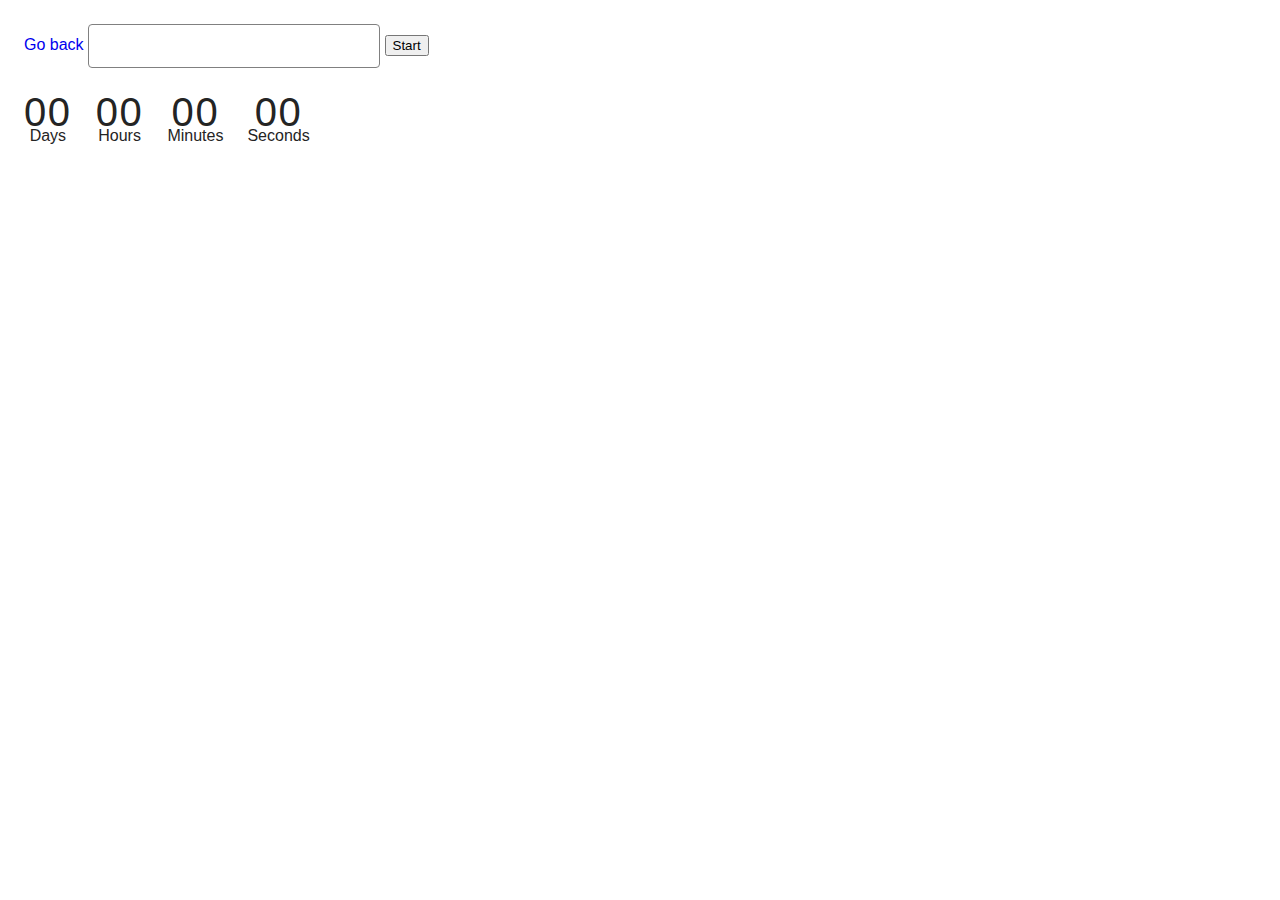
<file: src/1-timer.html>
<!DOCTYPE html>
<html lang="en">
  <head>
    <meta charset="UTF-8" />
    <meta name="viewport" content="width=device-width, initial-scale=1.0" />
    <title>Gallery</title>
    <link rel="stylesheet" href="./css/styles.css" />
  </head>
  <body>
    <a class="go-back" href="./index.html">Go back</a>

    <input type="text" id="datetime-picker" />
    <button type="button" data-start>Start</button>

    <div class="timer">
      <div class="field">
        <span class="value" data-days>00</span>
        <span class="label">Days</span>
      </div>
      <div class="field">
        <span class="value" data-hours>00</span>
        <span class="label">Hours</span>
      </div>
      <div class="field">
        <span class="value" data-minutes>00</span>
        <span class="label">Minutes</span>
      </div>
      <div class="field">
        <span class="value" data-seconds>00</span>
        <span class="label">Seconds</span>
      </div>
    </div>

    <script src="./js/1-timer.js" type="module"></script>
  </body>
</html>
</file>
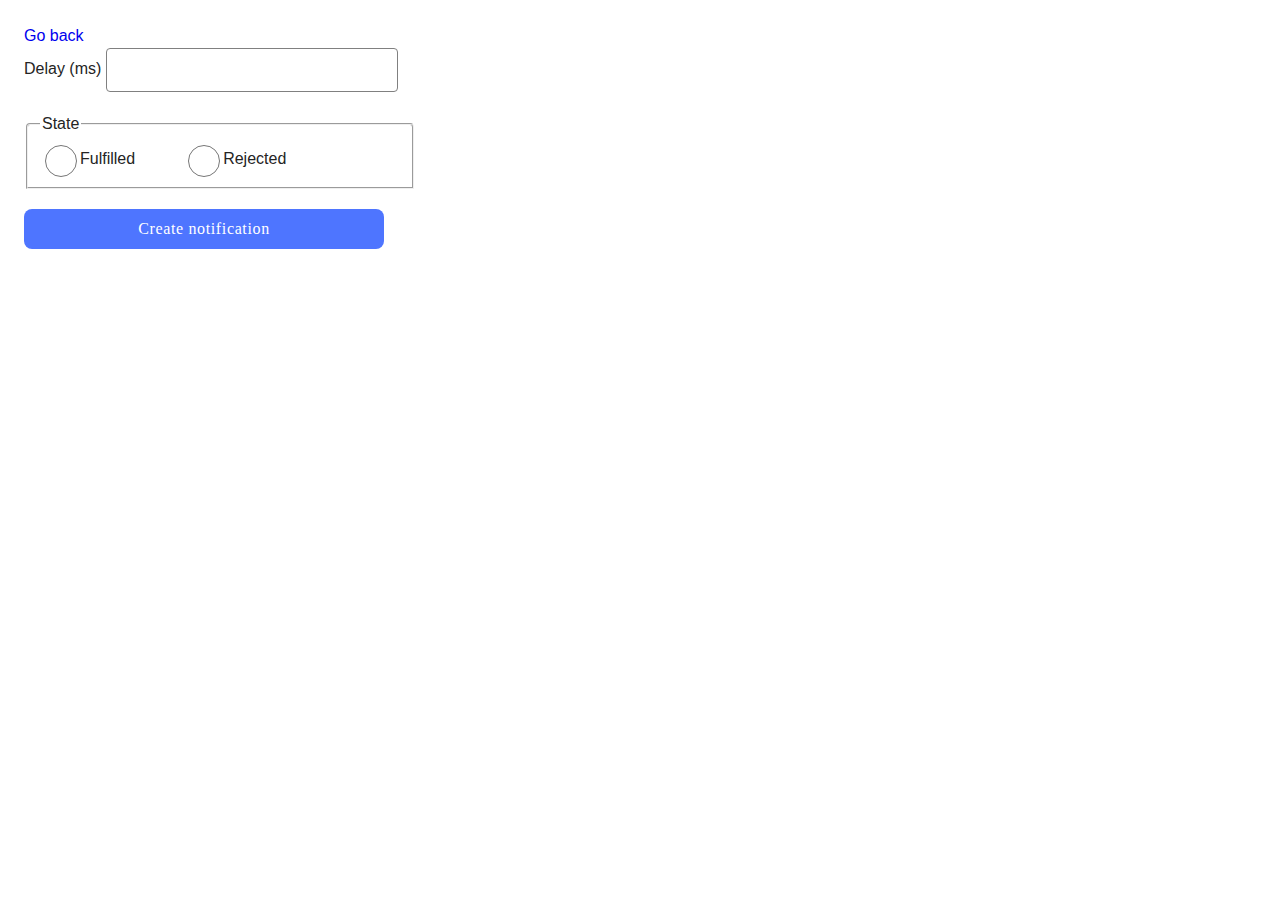
<file: src/2-snackbar.html>
<!DOCTYPE html>
<html lang="en">
  <head>
    <meta charset="UTF-8" />
    <meta name="viewport" content="width=device-width, initial-scale=1.0" />
    <title>Form</title>
    <link rel="stylesheet" href="./css/styles.css" />
  </head>
  <body>
    <a class="go-back" href="./index.html">Go back</a>
    <form class="form">
      <label>
        Delay (ms)
        <input type="number" name="delay" required />
      </label>

      <fieldset>
        <legend>State</legend>
        <label>
          <input type="radio" name="state" value="fulfilled" required />
          Fulfilled
        </label>
        <label>
          <input type="radio" name="state" value="rejected" required />
          Rejected
        </label>
      </fieldset>

      <button type="submit">Create notification</button>
    </form>

    <script src="./js/2-snackbar.js" type="module"></script>
  </body>
</html>
</file>
<file: src/css/styles.css>
/**
  |============================
  | include css partials with
  | default @import url()
  |============================
*/
@import url('./1-timer.css');
@import url('./vite-promo.css');
@import url('./2-snackbar.css');

:root {
  font-family: Inter, Avenir, Helvetica, Arial, sans-serif;
  font-size: 16px;
  line-height: 24px;
  font-weight: 400;

  color: #242424;
  background-color: rgba(255, 255, 255, 0.87);

  font-synthesis: none;
  text-rendering: optimizeLegibility;
  -webkit-font-smoothing: antialiased;
  -moz-osx-font-smoothing: grayscale;
  -webkit-text-size-adjust: 100%;
}

body {
  padding: 16px;
}

a {
  text-decoration: none;
}

ul,
ol {
  margin: 0;
  padding: 0;
  list-style: none;
}

h1,
h2,
h3,
h4,
h5,
h6,
p {
  margin: 0;
}
</file>
